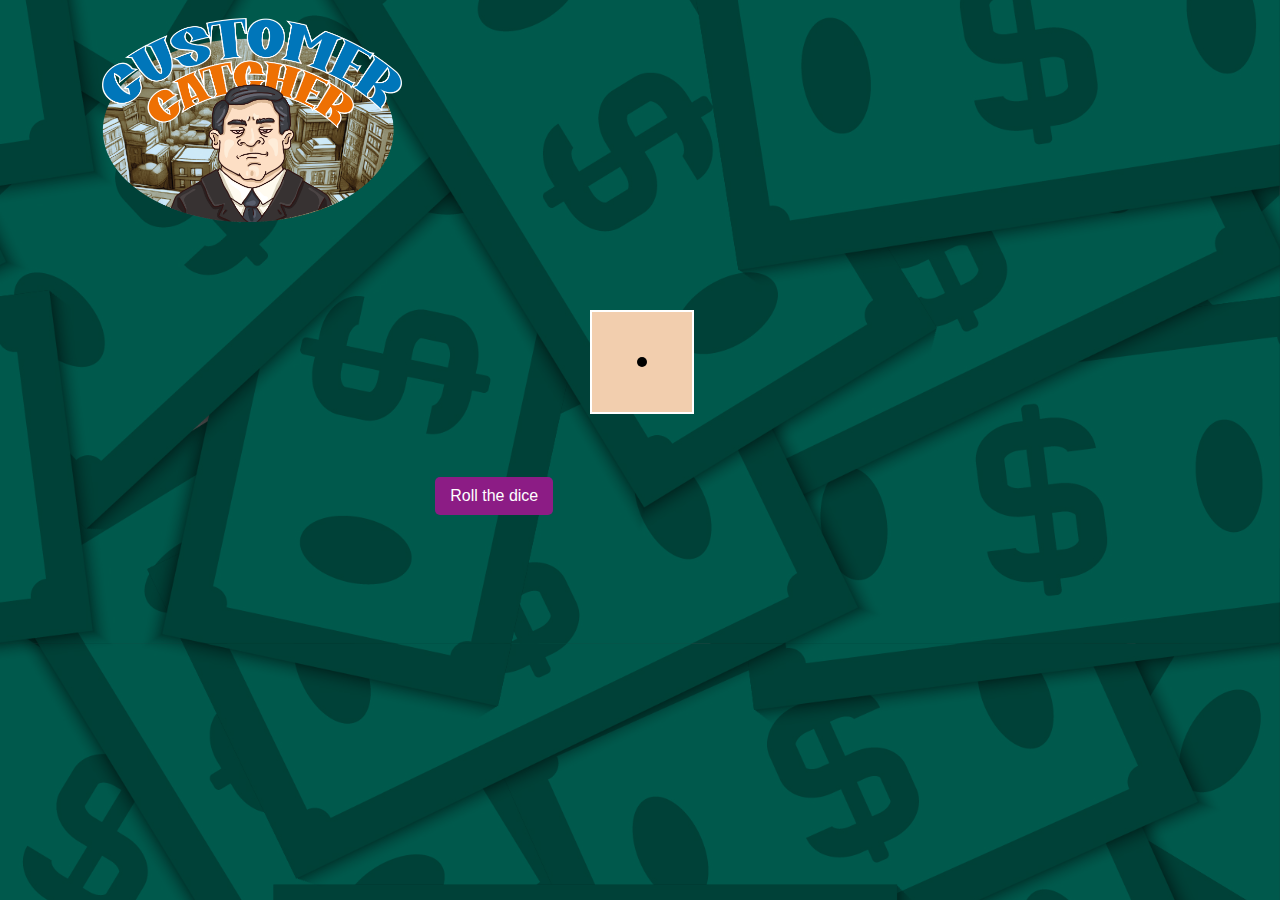
<file: index.html>
<!DOCTYPE html>
<html lang="en">
<head>
    <meta charset="UTF-8">
    <meta name="viewport" content="width=device-width, initial-scale=1.0">
    <link rel="stylesheet" href="style.css">
    <title>EnglishGame</title>
</head>
<body>
    <img src="links/Customer Catcher.png" class="logo"/>
    <div id="cube-container"/>

    <script src="index.js"></script>
</body>
</html>
</file>
<file: style.css>
body{
  background-image: linear-gradient(rgba(0, 0, 0, 0.5), rgba(0, 0, 0, 0.5)), 
                    url('links/794055_13904-NP9DPE.jpg');
  background-size: cover;
  background-position: center;
}
.logo{
position: fixed;
top: 2%;
width:300px;
left: 8%;
}

.btn-de{
  background-color: #8C1C85;
  padding: 10px 15px;
  color: white;
  font-size: medium;
  border: none;
  border-radius: 5px;
  cursor: pointer;
  position: absolute;
  top: 53%;
  left: 34%;
}

.btn-time{
  background-color: #8C1C85;
  padding: 10px 15px;
  color: white;
  font-size: medium;
  border: none;
  border-radius: 5px;
  cursor: pointer;
  position: absolute;
  top: 53%;
  left: 34%;
}

.btn-answer{
  background-color: #38A668;
  padding: 10px 15px;
  color: white ;
  border: none;
  font-size: medium;
  border-radius: 5px;
  cursor: pointer;
  position: absolute;
  top: 53%;
  left: 34%;
}

.timer{
  position: absolute;
  top: 40%;
  left: 33%;
  color: white;
}

#cube-container {
  position: absolute;
  top: 40%;
  left: 50%;
  transform: translate(-50%, -50%);
}


.cube {
  position: relative;
  width: 100px;
  height: 100px;
  transform-style: preserve-3d;
  transition: transform 0.5s ease-in-out;
}

.face {
  position: absolute;
  width: 100px;
  height: 100px;
  background-color: #F2CEAE;
  border: 2px solid white;
  display: flex;
  justify-content: center;
  align-items: center;
}
  
.face .dot {
  position: absolute;
  width: 10px;
  height: 10px;
  background-color: black;
  border-radius: 50%;
}

/* Position des points */
.center { top: 45%; left: 45%; }
.top-left { top: 15%; left: 15%; }
.top-right { top: 15%; right: 15%; }
.bottom-left { bottom: 15%; left: 15%; }
.bottom-right { bottom: 15%; right: 15%; }
.center-left { top: 45%; left: 15%; }
.center-right { top: 45%; right: 15%; }

/* Faces du cube */
.front  { transform: translateZ(50px); }
.back   { transform: rotateY(180deg) translateZ(50px); }
.left   { transform: rotateY(-90deg) translateZ(50px); }
.right  { transform: rotateY(90deg) translateZ(50px); }
.top    { transform: rotateX(90deg) translateZ(50px); }
.bottom { transform: rotateX(-90deg) translateZ(50px); }
</file>
